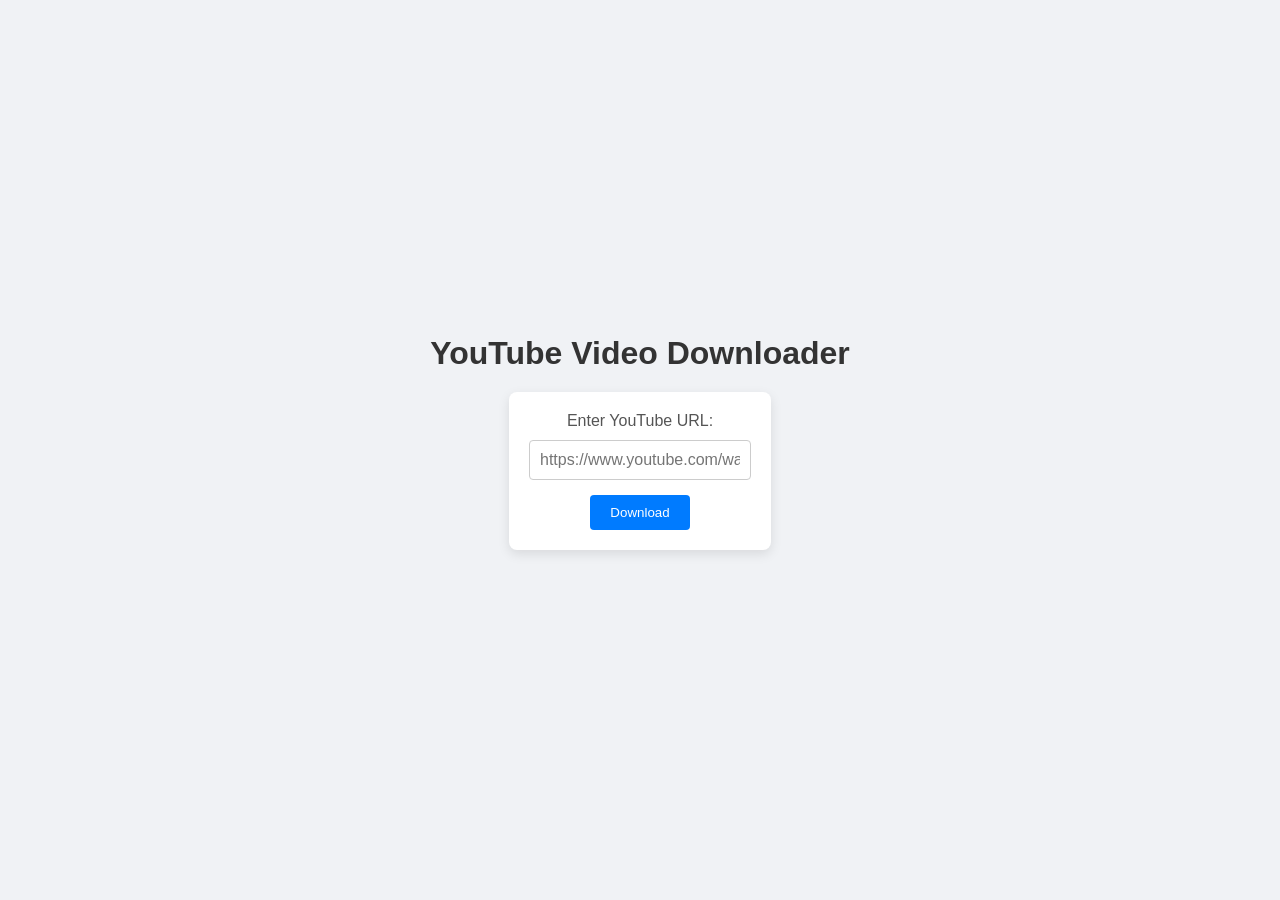
<file: index.html>
<!DOCTYPE html>
<html lang="en">
<head>
    <meta charset="UTF-8">
    <meta name="viewport" content="width=device-width, initial-scale=1.0">
    <title>YouTube Video Downloader</title>
    <link rel="icon" href="https://example.com/favicon.ico"> <!-- Replace with your favicon link -->
    <style>
        /* CSS Reset */
        * {
            margin: 0;
            padding: 0;
            box-sizing: border-box;
        }

        body {
            font-family: 'Arial', sans-serif;
            background: #f0f2f5;
            display: flex;
            flex-direction: column;
            justify-content: center;
            align-items: center;
            height: 100vh;
        }

        h1 {
            color: #333;
            margin-bottom: 20px;
            font-size: 2rem;
            text-align: center;
            animation: fadeIn 1s ease;
        }

        form {
            background: #fff;
            padding: 20px;
            border-radius: 8px;
            box-shadow: 0 4px 12px rgba(0, 0, 0, 0.1);
            display: flex;
            flex-direction: column;
            align-items: center;
            animation: slideUp 1s ease;
        }

        label {
            margin-bottom: 10px;
            color: #555;
        }

        input[type="text"] {
            padding: 10px;
            width: 100%;
            border: 1px solid #ccc;
            border-radius: 4px;
            font-size: 1rem;
            margin-bottom: 15px;
            transition: border-color 0.3s ease;
        }

        input[type="text"]:focus {
            border-color: #007bff;
            outline: none;
        }

        button {
            background: #007bff;
            color: #fff;
            padding: 10px 20px;
            border: none;
            border-radius: 4px;
            cursor: pointer;
            transition: background-color 0.3s ease;
        }

        button:hover {
            background: #0056b3;
        }

        #loader {
            margin-top: 15px;
            border: 4px solid #f3f3f3;
            border-radius: 50%;
            border-top: 4px solid #3498db;
            width: 30px;
            height: 30px;
            animation: spin 1s linear infinite;
        }

        #message {
            margin-top: 15px;
            font-size: 1rem;
        }

        /* Animations */
        @keyframes spin {
            0% { transform: rotate(0deg); }
            100% { transform: rotate(360deg); }
        }

        @keyframes fadeIn {
            from { opacity: 0; }
            to { opacity: 1; }
        }

        @keyframes slideUp {
            from { transform: translateY(20px); opacity: 0; }
            to { transform: translateY(0); opacity: 1; }
        }
    </style>
</head>
<body>
    <h1>YouTube Video Downloader</h1>
    <form id="downloadForm" onsubmit="downloadVideo(event)">
        <label for="url">Enter YouTube URL:</label>
        <input type="text" id="url" name="url" placeholder="https://www.youtube.com/watch?v=example" required>
        <button type="submit">Download</button>
    </form>
    <div id="loader" style="display:none;"></div> <!-- Loading Spinner -->
    <div id="message"></div> <!-- For displaying messages -->

    <script>
        function downloadVideo(event) {
            event.preventDefault(); // Prevent page refresh
            const urlInput = document.getElementById('url').value;
            const loader = document.getElementById('loader');
            const messageDiv = document.getElementById('message');
            
            // Clear previous messages
            messageDiv.innerHTML = '';

            if (!urlInput) {
                messageDiv.innerHTML = '<p style="color: red;">Please enter a YouTube URL.</p>';
                return;
            }

            loader.style.display = 'block'; // Show loading spinner

            // Send the request to Flask
            fetch('/download', {
                method: 'POST',
                headers: {
                    'Content-Type': 'application/x-www-form-urlencoded',
                },
                body: new URLSearchParams({
                    url: urlInput
                })
            })
            .then(response => {
                if (!response.ok) {
                    throw new Error('Network response was not ok');
                }
                return response.blob();
            })
            .then(blob => {
                loader.style.display = 'none'; // Hide loading spinner
                const url = window.URL.createObjectURL(blob);
                const a = document.createElement('a');
                a.style.display = 'none';
                a.href = url;
                a.download = 'video.mp3';
                document.body.appendChild(a);
                a.click();
                window.URL.revokeObjectURL(url);
                messageDiv.innerHTML = '<p style="color: green;">Download successful!</p>';
            })
            .catch(error => {
                loader.style.display = 'none'; // Hide loading spinner
                messageDiv.innerHTML = `<p style="color: red;">Error: ${error.message}</p>`;
            });
        }
    </script>
</body>
</html>
</file>
